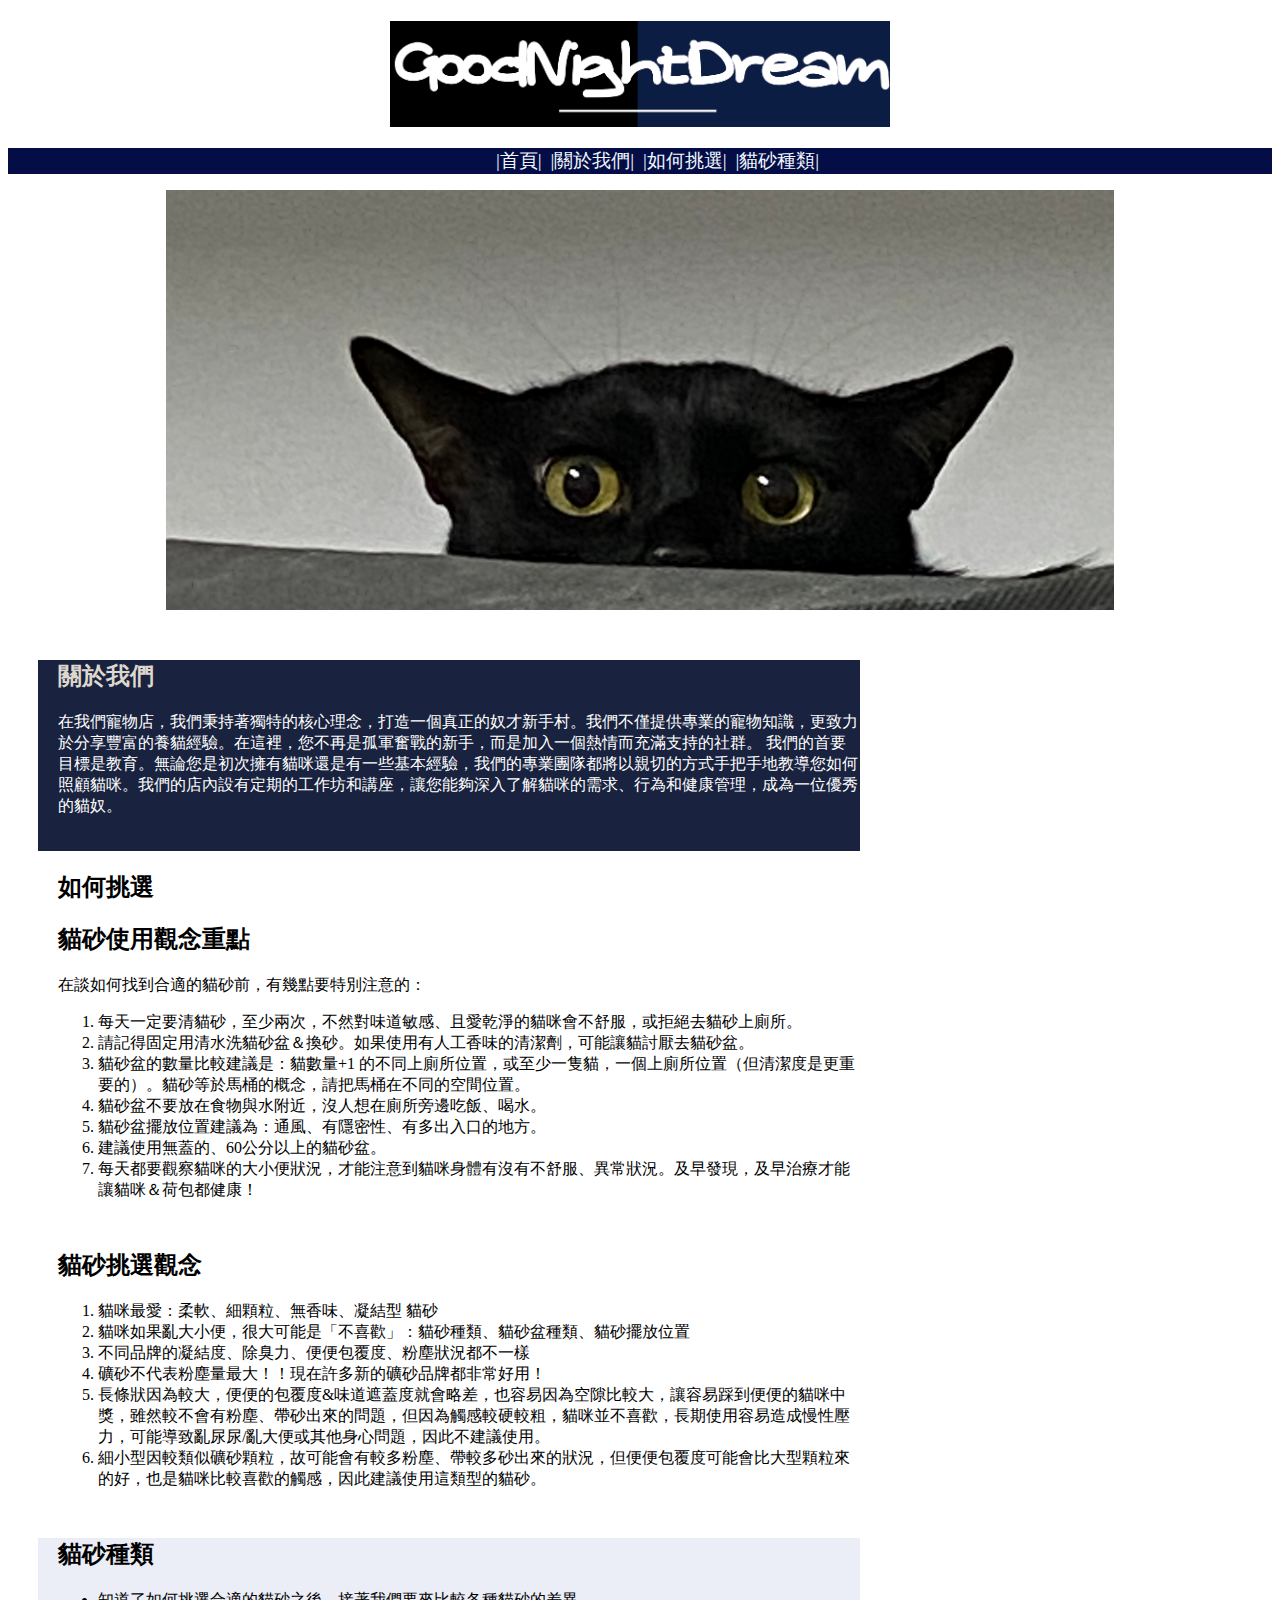
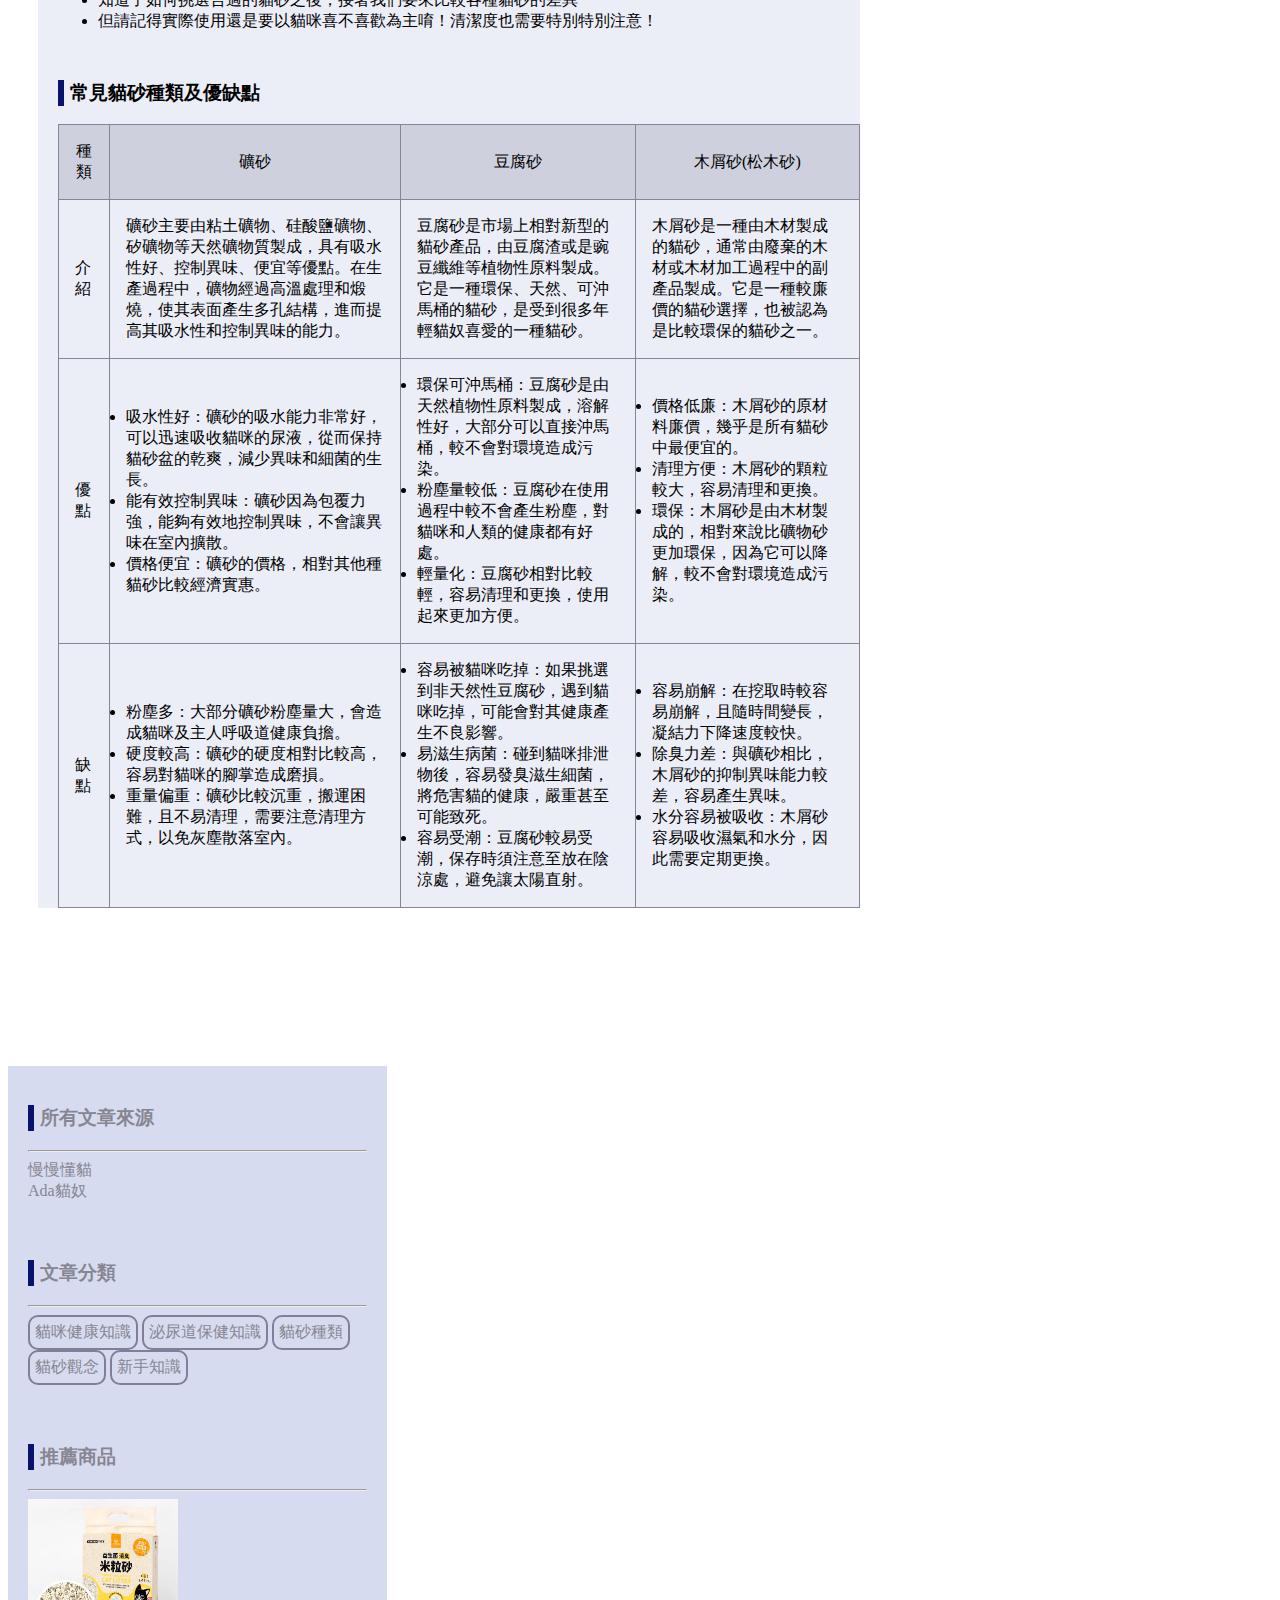
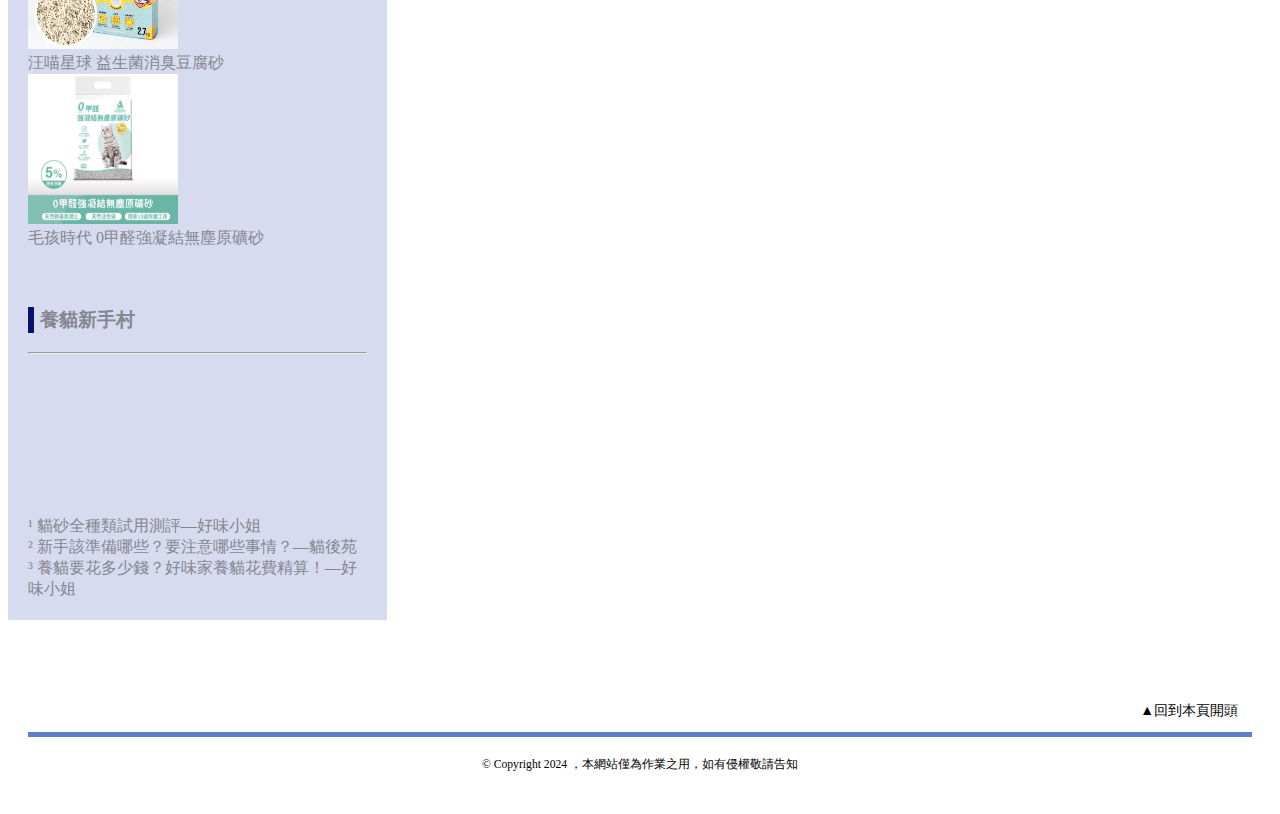
<file: index.html>
<!DOCTYPE html>
<html lang="en">
  <head>
    <meta charset="UTF-8" />
    <meta http-equiv="X-UA-Compatible" content="IE=edge" />
    <meta name="viewport" content="width=device-width, initial-scale=1.0" />
    <link rel="stylesheet" href="style.css" />
    <title>GoodNightDream奇幻遊樂園————貓砂篇</title>
  </head>

  <body>
    <header>
      <h1>
        <a href="index.html"
          ><img
            src="./logo.png"
            style="width: 500px; margin: 0 auto; display: block"
        /></a>
      </h1>
      <nav>
        <ul class="navigation">
          <li><a href="#index">|首頁|&nbsp</a></li>
          <li><a href="#about">|關於我們|&nbsp</a></li>
          <li><a href="#pick">|如何挑選|&nbsp</a></li>
          <li><a href="#type">|貓砂種類|&nbsp</a></li>
        </ul>
      </nav>
    </header>
    <main>
      <div class="mainvisual">
        <img
          src="./mainvisual.jpg"
          style="width: 75%; margin: 0 auto; display: block"
        />
      </div>
    </main>
    <div>
      <div class="left">
        <article id="about">
          <div class="inner">
            <h2>關於我們<a href="about.html"></a></h2>
            <p>
              在我們寵物店，我們秉持著獨特的核心理念，打造一個真正的奴才新手村。我們不僅提供專業的寵物知識，更致力於分享豐富的養貓經驗。在這裡，您不再是孤軍奮戰的新手，而是加入一個熱情而充滿支持的社群。
              我們的首要目標是教育。無論您是初次擁有貓咪還是有一些基本經驗，我們的專業團隊都將以親切的方式手把手地教導您如何照顧貓咪。我們的店內設有定期的工作坊和講座，讓您能夠深入了解貓咪的需求、行為和健康管理，成為一位優秀的貓奴。
            </p>
            <br />
          </div>
        </article>

        <article id="pick">
          <div class="inner">
            <h2><a href="pick.html">如何挑選</a></h2>
            <h2>貓砂使用觀念重點</h2>
            <p>在談如何找到合適的貓砂前，有幾點要特別注意的：</p>
            <ol>
              <li>
                每天一定要清貓砂，至少兩次，不然對味道敏感、且愛乾淨的貓咪會不舒服，或拒絕去貓砂上廁所。
              </li>
              <li>
                請記得固定用清水洗貓砂盆＆換砂。如果使用有人工香味的清潔劑，可能讓貓討厭去貓砂盆。
              </li>
              <li>
                貓砂盆的數量比較建議是：貓數量+1
                的不同上廁所位置，或至少一隻貓，一個上廁所位置（但清潔度是更重要的）。貓砂等於馬桶的概念，請把馬桶在不同的空間位置。
              </li>
              <li>貓砂盆不要放在食物與水附近，沒人想在廁所旁邊吃飯、喝水。</li>
              <li>貓砂盆擺放位置建議為：通風、有隱密性、有多出入口的地方。</li>
              <li>建議使用無蓋的、60公分以上的貓砂盆。</li>
              <li>
                每天都要觀察貓咪的大小便狀況，才能注意到貓咪身體有沒有不舒服、異常狀況。及早發現，及早治療才能讓貓咪＆荷包都健康！
              </li>
            </ol>

            <section>
              <h2>貓砂挑選觀念</h2>
              <ol>
                <li>貓咪最愛：柔軟、細顆粒、無香味、凝結型 貓砂</li>
                <li>
                  貓咪如果亂大小便，很大可能是「不喜歡」：貓砂種類、貓砂盆種類、貓砂擺放位置
                </li>
                <li>不同品牌的凝結度、除臭力、便便包覆度、粉塵狀況都不一樣</li>
                <li>
                  礦砂不代表粉塵量最大！！現在許多新的礦砂品牌都非常好用！
                </li>
                <li>
                  長條狀因為較大，便便的包覆度&味道遮蓋度就會略差，也容易因為空隙比較大，讓容易踩到便便的貓咪中獎，雖然較不會有粉塵、帶砂出來的問題，但因為觸感較硬較粗，貓咪並不喜歡，長期使用容易造成慢性壓力，可能導致亂尿尿/亂大便或其他身心問題，因此不建議使用。
                </li>
                <li>
                  細小型因較類似礦砂顆粒，故可能會有較多粉塵、帶較多砂出來的狀況，但便便包覆度可能會比大型顆粒來的好，也是貓咪比較喜歡的觸感，因此建議使用這類型的貓砂。
                </li>
              </ol>
            </section>
          </div>
        </article>

        <article id="type">
          <div class="inner">
            <h2><a href="type.html">貓砂種類</a></h2>
            <ul>
              <li>
                知道了如何挑選合適的貓砂之後，接著我們要來比較各種貓砂的差異
              </li>
              <li>
                但請記得實際使用還是要以貓咪喜不喜歡為主唷！清潔度也需要特別特別注意！
              </li>
            </ul>
            <section>
              <h3>常見貓砂種類及優缺點</h3>
              <table>
                <tr>
                  <th>種類</th>
                  <th>礦砂</th>
                  <th>豆腐砂</th>
                  <th>木屑砂(松木砂)</th>
                </tr>
                <tr>
                  <td>介紹</td>
                  <td>
                    礦砂主要由粘土礦物、硅酸鹽礦物、矽礦物等天然礦物質製成，具有吸水性好、控制異味、便宜等優點。在生產過程中，礦物經過高溫處理和煅燒，使其表面產生多孔結構，進而提高其吸水性和控制異味的能力。
                  </td>
                  <td>
                    豆腐砂是市場上相對新型的貓砂產品，由豆腐渣或是豌豆纖維等植物性原料製成。它是一種環保、天然、可沖馬桶的貓砂，是受到很多年輕貓奴喜愛的一種貓砂。
                  </td>
                  <td>
                    木屑砂是一種由木材製成的貓砂，通常由廢棄的木材或木材加工過程中的副產品製成。它是一種較廉價的貓砂選擇，也被認為是比較環保的貓砂之一。
                  </td>
                </tr>
                <tr>
                  <td>優點</td>
                  <td>
                    <li>
                      吸水性好：礦砂的吸水能力非常好，可以迅速吸收貓咪的尿液，從而保持貓砂盆的乾爽，減少異味和細菌的生長。
                    </li>
                    <li>
                      能有效控制異味：礦砂因為包覆力強，能夠有效地控制異味，不會讓異味在室內擴散。
                    </li>
                    <li>價格便宜：礦砂的價格，相對其他種貓砂比較經濟實惠。</li>
                  </td>
                  <td>
                    <li>
                      環保可沖馬桶：豆腐砂是由天然植物性原料製成，溶解性好，大部分可以直接沖馬桶，較不會對環境造成污染。
                    </li>
                    <li>
                      粉塵量較低：豆腐砂在使用過程中較不會產生粉塵，對貓咪和人類的健康都有好處。
                    </li>
                    <li>
                      輕量化：豆腐砂相對比較輕，容易清理和更換，使用起來更加方便。
                    </li>
                  </td>
                  <td>
                    <li>
                      價格低廉：木屑砂的原材料廉價，幾乎是所有貓砂中最便宜的。
                    </li>
                    <li>清理方便：木屑砂的顆粒較大，容易清理和更換。</li>
                    <li>
                      環保：木屑砂是由木材製成的，相對來說比礦物砂更加環保，因為它可以降解，較不會對環境造成污染。
                    </li>
                  </td>
                </tr>
                <tr>
                  <td>缺點</td>
                  <td>
                    <li>
                      粉塵多：大部分礦砂粉塵量大，會造成貓咪及主人呼吸道健康負擔。
                    </li>
                    <li>
                      硬度較高：礦砂的硬度相對比較高，容易對貓咪的腳掌造成磨損。
                    </li>
                    <li>
                      重量偏重：礦砂比較沉重，搬運困難，且不易清理，需要注意清理方式，以免灰塵散落室內。
                    </li>
                  </td>
                  <td>
                    <li>
                      容易被貓咪吃掉：如果挑選到非天然性豆腐砂，遇到貓咪吃掉，可能會對其健康產生不良影響。
                    </li>
                    <li>
                      易滋生病菌：碰到貓咪排泄物後，容易發臭滋生細菌，將危害貓的健康，嚴重甚至可能致死。
                    </li>
                    <li>
                      容易受潮：豆腐砂較易受潮，保存時須注意至放在陰涼處，避免讓太陽直射。
                    </li>
                  </td>
                  <td>
                    <li>
                      容易崩解：在挖取時較容易崩解，且隨時間變長，凝結力下降速度較快。
                    </li>
                    <li>
                      除臭力差：與礦砂相比，木屑砂的抑制異味能力較差，容易產生異味。
                    </li>
                    <li>
                      水分容易被吸收：木屑砂容易吸收濕氣和水分，因此需要定期更換。
                    </li>
                  </td>
                </tr>
              </table>
            </section>
          </div>
        </article>
      </div>
      <div class="right">
        <article id="sort">
          <div class="other">
            <h3>所有文章來源</h3>
            <hr />
            <a
              href="https://meowweekly.com.tw/knowledge-cat-litter-overall-2020-may/"
              target="_blank"
              >慢慢懂貓&nbsp</a
            >
            <br />
            <a
              href="https://adayang19860601.blogspot.com/2023/03/2023-52023.html?gad_source=1&gbraid=0AAAAACfggVaSkoU71Ao-IMUSdFnBaKC8O&gclid=Cj0KCQjw99e4BhDiARIsAISE7P8q_w1l-HWWyXvQH2WBDan2OyVprcgpAlmlMzo8U-x_9ogW174FyGcaAqrCEALw_wcB"
              >Ada貓奴</a
            >
          </div>
          <div class="lable">
            <h3>文章分類</h3>
            <hr />
            <a href="">貓咪健康知識</a>
            <a href="">泌尿道保健知識</a>
            <a href="">貓砂種類</a>
            <a href="">貓砂觀念</a>
            <a href="">新手知識</a>
          </div>
          <div class="buy">
            <h3>推薦商品</h3>
            <hr />
            <img src="./tofulitter.png" />
            <br />
            <a href="https://www.dogcatstar.com/product/shortcatlitter/"
              >汪喵星球 益生菌消臭豆腐砂
            </a>
            <br />
            <img src="./litter.png" />
            <br />
            <a href="https://www.petstimes.com.tw/products/cat-litters-original"
              >毛孩時代 0甲醛強凝結無塵原礦砂</a
            >
          </div>
          <div class="news">
            <h3>養貓新手村</h3>
            <hr />
            <iframe
              width="100%"
              src="https://www.youtube.com/embed/_cu13RH88Jw?si=8lfBD5ov_n2pwfaN"
              title="YouTube video player"
              frameborder="0"
              allow="accelerometer; autoplay; clipboard-write; encrypted-media; gyroscope; picture-in-picture; web-share"
              referrerpolicy="strict-origin-when-cross-origin"
              allowfullscreen
            ></iframe>
            <br />
            <a href="https://www.youtube.com/watch?v=_cu13RH88Jw&t=10s"
              >&#185; 貓砂全種類試用測評—好味小姐</a
            >
            <br />
            <a href="https://www.youtube.com/watch?v=unPGQtB0S3Y"
              >&#178; 新手該準備哪些？要注意哪些事情？—貓後苑</a
            >
            <br />
            <a href="https://www.youtube.com/watch?v=7ENaBNc0ehg"
              >&#179; 養貓要花多少錢？好味家養貓花費精算！—好味小姐</a
            >
            <br />
          </div>
        </article>
      </div>
    </div>
  </body>
  <footer>
    <p class="pagetop"><a href="#top">▲回到本頁開頭</a></p>
    <p class="copyright">
      <small
        >&copy; Copyright 2024 ，本網站僅為作業之用，如有侵權敬請告知</small
      >
    </p>
  </footer>
</html>
</file>
<file: style.css>
nav a {
  font-size: 1.2rem;
  color: aliceblue;
}

nav > ul {
  list-style: none; /* �������زŸ� */
}
.navigation > li {
  display: inline-block;
}
.navigation {
  text-align: center;
  background-color: #040d46;
}

.left,
.right {
  display: inline-block;
  min-height: calc(100%-30px); /*��hfooter����*/
  margin-bottom: 50px;
}
.left {
  width: 65%;
  padding: 30px;
}
.right {
  margin-top: 30px;
  width: 30%;
  flex: 0 0 25%;
}

#about {
  background-color: #19223e;
  color: #ffffff;
  max-width: 900px;
  margin: 0 auto;
}
#about h2 {
  color: #ddd7ce;
}

.inner {
  padding-left: 20px;
  margin: 0 auto;
}
#pick {
  max-width: 900px;
  margin: 0 auto;
}

#type {
  max-width: 900px;
  margin: 0 auto;
  background: #ebedf7;
}
a {
  color: inherit; /* �����W�s���C�� */
  text-decoration: none; /* �����W�s�����u */
}
h3 {
  border-left: solid 6px #08146b;
  padding-left: 6px;
}

section {
  margin: 48px 0px;
}

table {
  border-collapse: collapse;
  width: 100%;
}

th,
td {
  border: solid 1px #868693;
  padding: 16px;
}
th {
  font-weight: 400;
  background-color: #ced0dd;
}

.other,
.lable,
.buy,
.news {
  background-color: #c3c9e6a8;
  padding: 20px;
  color: #868693;
}
.lable > a {
  border: 2px solid;
  border-radius: 10px;
  border-color: #7f7f9c;
  padding: 5px;
  display: inline-block;
}
.buy > img {
  height: 150px;
  width: 150px;
}
footer {
  font-size: 14px;
  font-weight: 200;
  line-height: 1em;
  padding: 20px;
  border-radius: 0px 0px 10px 10px;
}

.pagetop {
  text-align: right;
  margin: 1em;
}

.copyright {
  border-top: solid 5px #5d7fca;
  text-align: center;
  padding-top: 20px;
}
</file>
